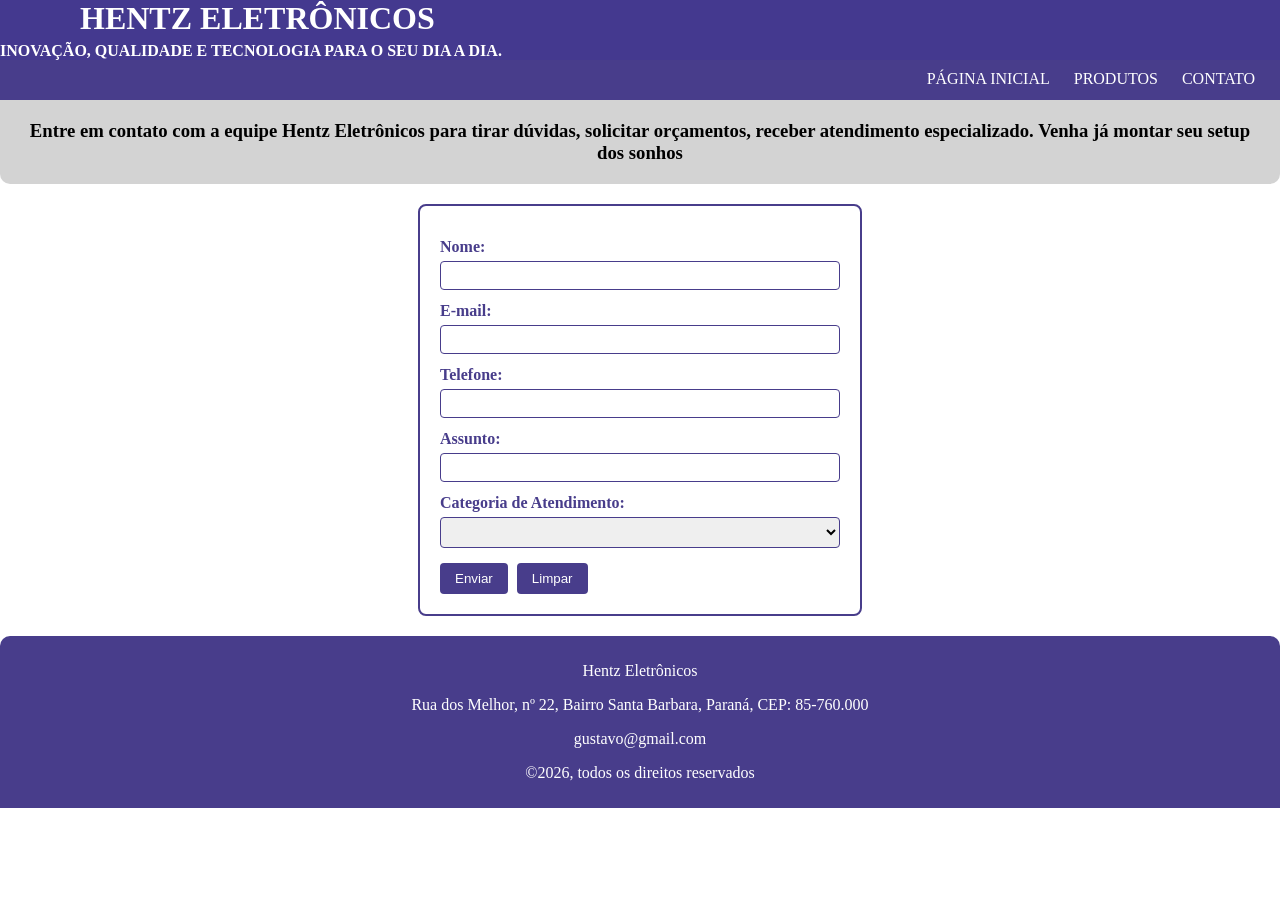
<file: contato.html>
<!DOCTYPE html>
<html lang="en">
<head>
    <meta charset="UTF-8">
    <meta name="viewport" content="width=device-width, initial-scale=1.0">
    <title>Document</title>
    <link rel="stylesheet" href="contato.css">
</head>
<body>
        <header>
        <h1>Hentz Eletrônicos</h1>
        <h2>Inovação, qualidade e tecnologia para o seu dia a dia.</h2>
    </header>
        <nav class="nav">
            <a href="index.html">Página Inicial</a>
            <a href="produto.html">Produtos</a>
            <a href="contato.html">Contato</a>
        </nav>
    <main>
        <h3>Entre em contato com a equipe Hentz Eletrônicos para tirar dúvidas, solicitar orçamentos, receber atendimento especializado. Venha já montar seu setup dos sonhos</h3>
        <section>
            <form name="contato" method="post">
                <label for="nome">Nome:</label>
                <input type="text" name="Nome" id="nome">

                <label for="email">E-mail:</label>
                <input type="text" name="Email" id="email">

                <label for="telefone">Telefone:</label>
                <input type="text" name="Telefone" id="telefone">

                <label for="assunto">Assunto:</label>
                <input type="text" name="Assunto" id="assunto">
                
                <label for="atendimento">Categoria de Atendimento:</label>
                <select name="Categoria De Atendimento" id="atendimento">
                    <option value=""></option>
                    <option value="1">Dúvidas</option>
                    <option value="2">Orçamentos</option>
                    <option value="3">Suporte</option>

                </select>
                <input type="submit" name="btnsalvar" id="salvar" value="Enviar">
                <input type="reset" name="btnlimpar" id="limpar" value="Limpar">
            </form>
        </section>
    </main>
    <footer>
        <p>Hentz Eletrônicos</p>
        <p>Rua dos Melhor, nº 22, Bairro Santa Barbara, Paraná, CEP: 85-760.000</p>
        <p>gustavo@gmail.com</p>
        <p>&copy;2026, todos os direitos reservados</p>
    </footer>
</body>
</html>
</file>
<file: contato.css>
/*Estilização do cabeçalho*/
header{
    text-align: left;
    text-transform: uppercase;
    color: White;
    background-color: rgb(68, 57, 143);
}
header h1 {
    margin-top: 0;
    margin-bottom: 5px;
    margin-left: 80px;
}
header h2 {
    margin-top: 0;
    margin-bottom: 0;
    margin-left: 0px;
    font-size: 1rem;
}


/*Menu de navegação*/
nav{
    background-color: darkslateblue;
    text-align: right;
    text-decoration: none;
    height: 30px;
    padding-top: 10px;
    padding-right: 15px;
    text-transform: uppercase;
}
nav a:link, nav a:visited{
    color: white;
    text-decoration: none;
    margin: 0 10px;
}
nav a:hover {
    background-color: white;
    color: black;
    padding: 2px 5px;
    border-radius: 10px;
}


/*Estilização do rodapé*/
footer{
    background-color: darkslateblue;
    color: white;
    text-align: center;
    padding: 10px;
    margin-top: 20px;
    border-top-left-radius: 10px;
    border-top-right-radius: 10px;
}

/*estilização do main/formulário*/
body {
    margin: 0;
    padding: 0;
}
main h3 {
    text-align: center;
    background-color: lightgray;
    padding: 20px;
    margin-top: 0;
    border-bottom-left-radius: 10px;
    border-bottom-right-radius: 10px;
}
form {
    max-width: 400px;
    margin: 20px auto;
    padding: 20px;
    border: 2px solid darkslateblue;
    border-radius: 8px;
}
label {
    display: block;
    margin-top: 12px;
    margin-bottom: 5px;
    font-weight: bold;
    color: darkslateblue;
}
input[type="text"], select {
    display: block;
    width: 100%;
    padding: 6px;
    box-sizing: border-box;
    border: 1px solid darkslateblue;
    border-radius: 4px;
}
input[type="submit"], input[type="reset"] {
    margin-top: 15px;
    padding: 8px 15px;
    background-color: darkslateblue;
    color: white;
    border: none;
    border-radius: 4px;
    cursor: pointer;
}
input[type="submit"] {
    margin-right: 5px;
}
</file>
